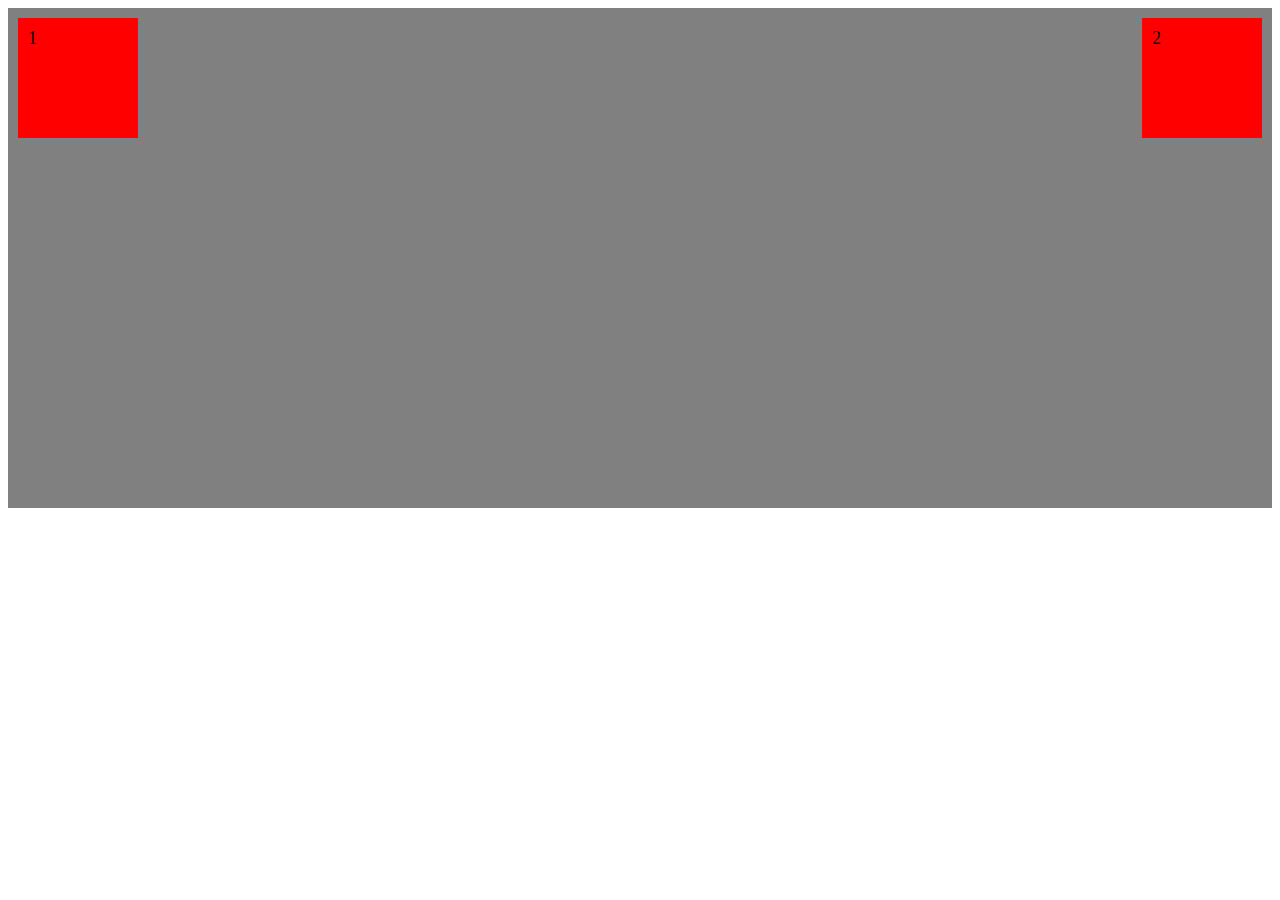
<file: teste.html>
<!DOCTYPE html>
<html>
<head>
    <title>Flexbox</title>
    <style type="text/css">
    .container{
       display: flex;
       height: 500px;
       flex-direction: row;
       justify-content: space-between;
       background-color: gray;
            
    }

    .container div, .container2 div{
        background-color: red;
        margin: 10px;
        padding: 10px;
        font-size: 18px; 
        width: 100px;
        height: 100px;
    }

</style>
</head>

<body>
    <div class="container">
        <div>1</div>
        <div>2</div>
     </div>

</body>

</html>
</file>
